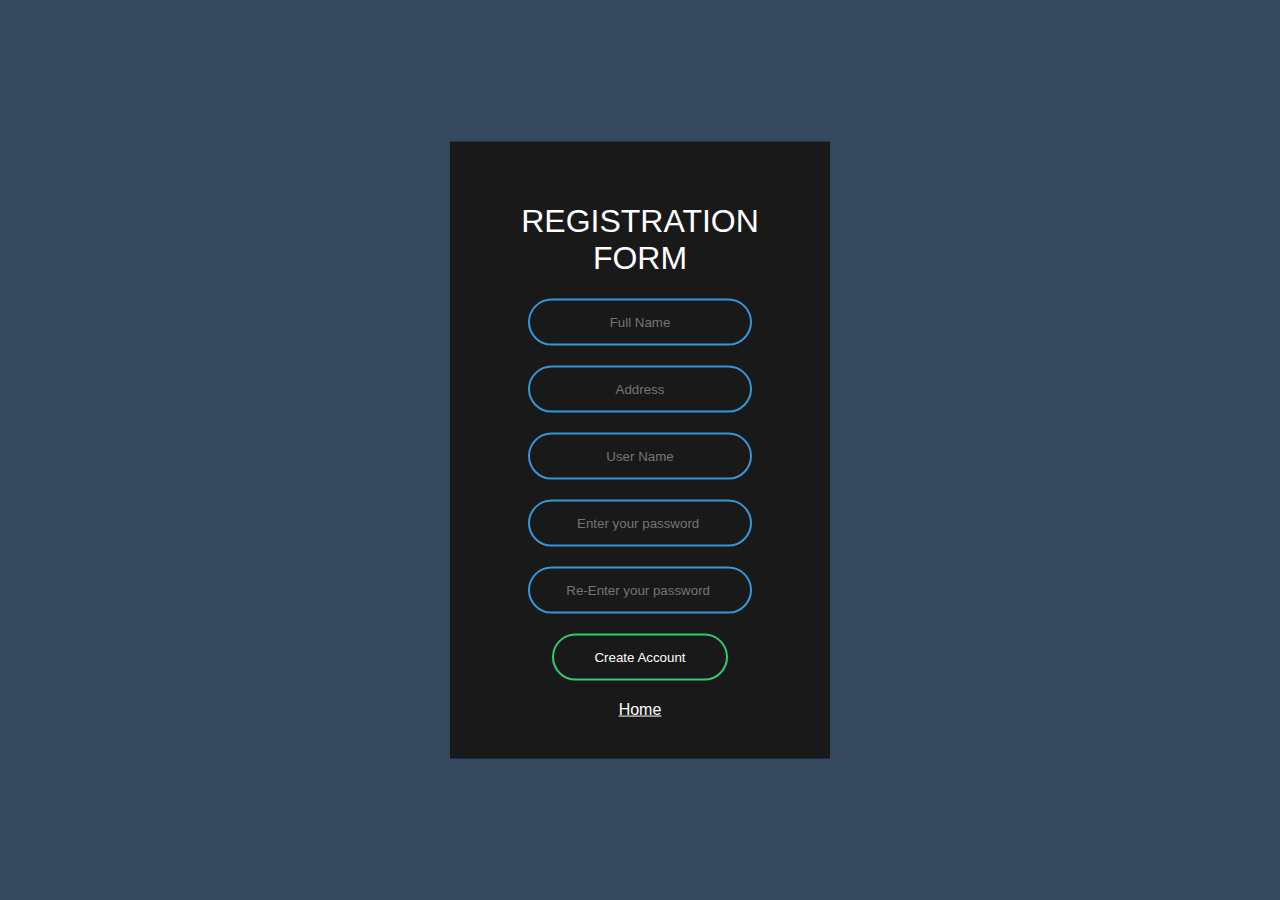
<file: Sign_up.html>
<!DOCTYPE html>
<html lang="en" dir="ltr">
<head>
	<meta charset="utf-8">
	<title>SIGN_UP Form</title>
	<link rel="stylesheet" type="text/css" href="style.css">



  <link rel="stylesheet" href="css/alamin.css">
  <style type="text/css">
  	h4 {
	color: white;
	}
  </style>

</head>
<body> 






	<form class="box" onsubmit = "return myfunction()" action="Validating.php" method="post">
		<h1 class="textcolor">Registration Form</h1>
		<input type="text" name="name" placeholder="Full Name" required="true">

		<input type="text" name="address" placeholder="Address" required="true">
		
		<input type="text" name="user_name" placeholder="User Name" required="true">
		<input type="password" name="password" placeholder="Enter your password " required="true">
		<input type="password" name="Confirm_Password" placeholder="Re-Enter your password " required="true">






		
		

		
		
		<input type="submit" name="Submit" value="Create Account" >
		<a  type="home" class="nav-item nav-link active bg-white" href="index.html" style="color: white">Home</a>

		
	</form>





	<script type="text/javascript">
        function myfunction(){
            var a=document.getElementById('password').value;
            var b=document.getElementById('Confirm_Password').value;
            if(a!=b)
            {
                document.getElementById('message').innerHTML="Incorrect password";
                return false;
            }
        }
	</script>

</body>
</html>
</file>
<file: style.css>
body{
	margin: 0;
	padding: 0;
	font-family: sans-serif;
	background: #34495e;


}
.box{
	width: 300px;
	padding: 40px;
	position: absolute;
	top: 50%;
	left: 50%;
	transform: translate(-50%,-50%);
	background: #191919;
	text-align: center; 


}
.box h1{
	color: white;
	text-transform: uppercase;
	font-weight: 500;
}
#box h4{
	color: white;
	
}

.box input[type = "text"],.box input[type="password"]{
	border: 0;
	background: none;
	display: block;
	margin: 20px auto;
	text-align: center;
	border: 2px solid #3498db;
	padding: 14px 10px;
	width: 200px;
	outline: none;
	color: white;
	border-radius: 24px;
	transition: 0.25s;



}
.box input[type = "text"]:focus,.box input[type="password"]:focus{
	width: 280px;
	border-color: #2ecc71;

}
.box input[type="submit"]{
	border: 0;
	background: none;
	display: block;
	margin: 20px auto;
	text-align: center;
	border: 2px solid #2ecc71;
	padding: 14px 40px;  
	outline: none;
	color: white;
	border-radius: 24px;
	transition: 0.25s;
	cursor: pointer;
}


.box input[type="submit"]:hover{
	background: #2ecc71;
}
</file>
<file: css/alamin.css>
.nav-link{
    color: white !important;
    margin: 12px;
    font-size: 16px; 
}
.nav-link:hover{
    color: yellowgreen !important;
}
</file>
